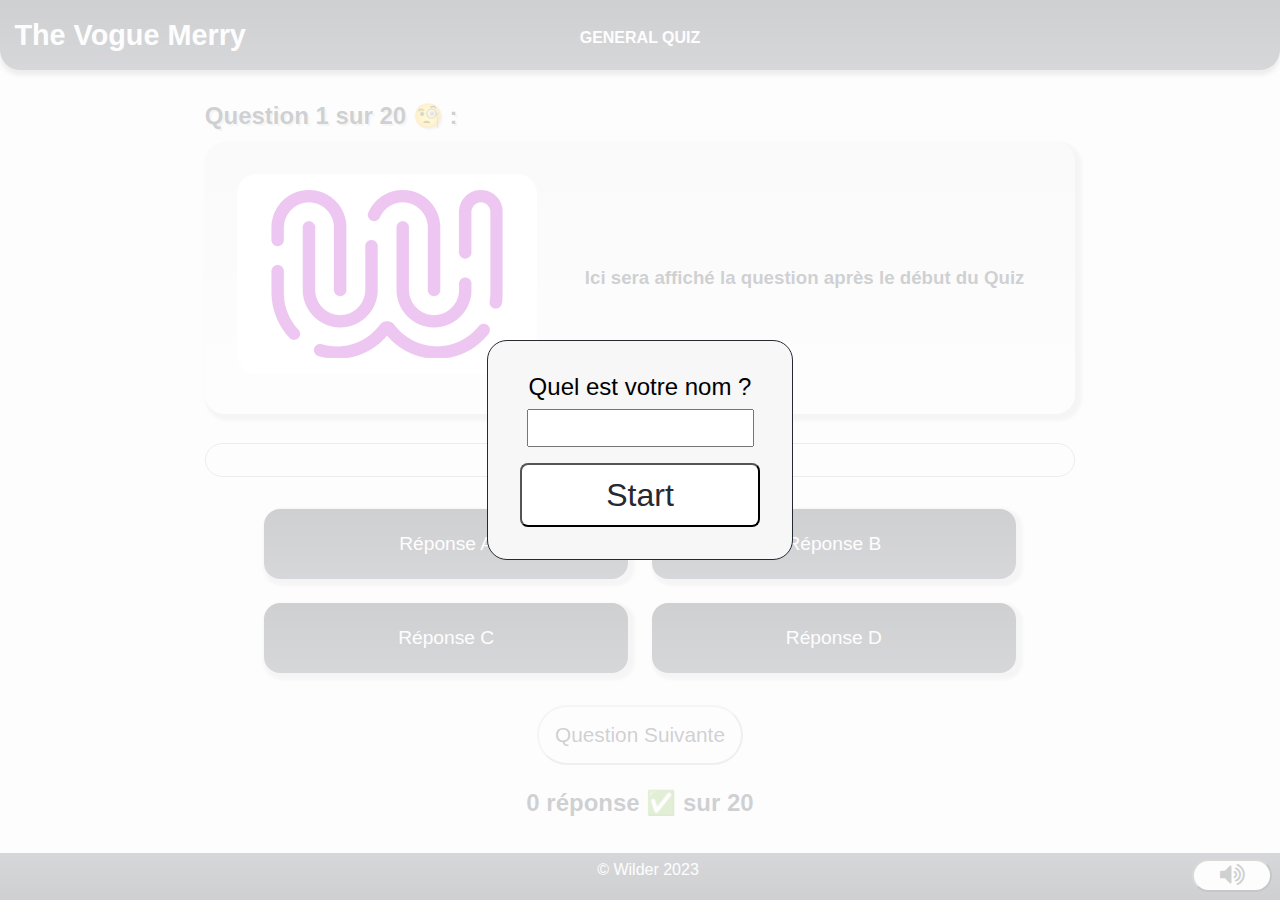
<file: index.html>
<!DOCTYPE html>
<html lang="fr">

<head>
    <meta charset="UTF-8">
    <meta name="viewport" content="width=device-width, initial-scale=1.0">
    <title>Vogue Merry - Quiz</title>
    <link rel="stylesheet" href="style.css">
    <link rel="stylesheet" href="https://cdnjs.cloudflare.com/ajax/libs/font-awesome/4.7.0/css/font-awesome.min.css">
</head>

<body>
    <div class="start">


            <div class="form-example">
                <form method="get" name="name">
                    <label for="name" id="questName">Quel est votre nom ?<br></label>
                    <input type="text" name="name" id="name" autocomplete="off">
                    <input id="start-button" type="submit" value="Start">
                </form>
            </div>


    </div>

    <div class="end">
        <table>
            <thead>
                <tr><th id="endTxt" colspan="3"></th></tr>
              <tr><th>Joueur</th><th>Score</th><th>Temps</th></tr>
            </thead>
            <tbody id="leaderboard"></tbody>
        </table>
    </div>



    <header>
        <h1 id="title">The Vogue Merry</h1>
        <h2 id="quiz-name">GENERAL QUIZ</h2>
    </header>

    <main>
            <h3 id="num-question">Question 1 sur 20 :</h3>
           
        <section class="question">
            <img src="assets/wcs.jpg" alt="Image de question" id="img">
            <h3 id="quest">Ici sera affiché la question après le début du Quiz</h3>
        </section>

        <div class="progressbar"></div>

        <div class="buttons">
            <button class="answer1">Réponse A</button>
            <button class="answer2">Réponse B</button>
            <button class="answer3">Réponse C</button>
            <button class="answer4">Réponse D</button>
        </div>

        <div class="next">
            <button id="nextButton">Question Suivante</button>
        </div>


        <section class="valid">
            <h4 id="numv">0 réponse ✅ sur 20</h4>
        </section>
    </main>

    <footer>
        © Wilder 2023
        <div id="mute">
            <button id="mute_button"><i class="fa fa-volume-up fa-2x"></i></button>
        </div>
    </footer>

    <script src="index.js"></script>
</body>

</html>
</file>
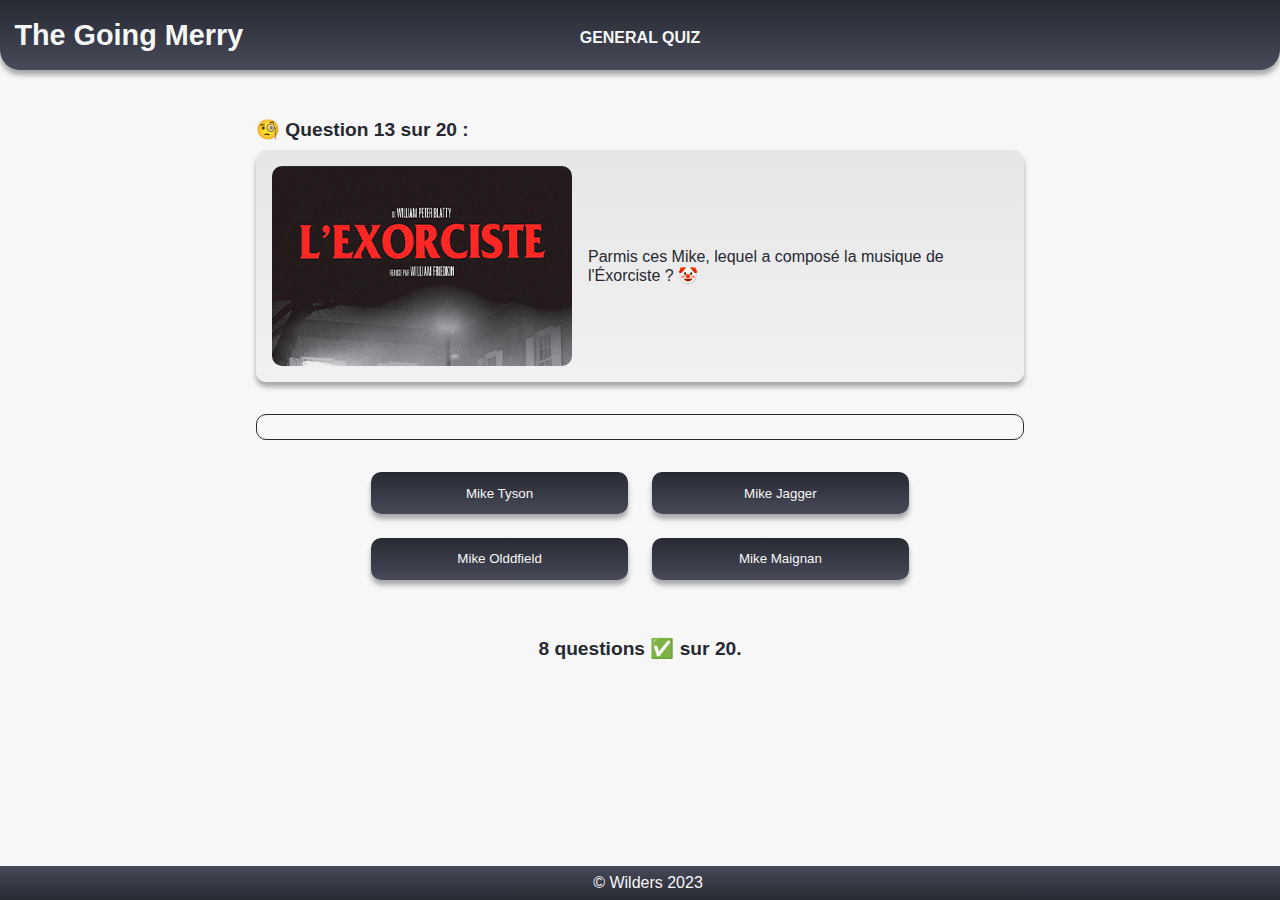
<file: GoingMerryFlav/index.html>
<!DOCTYPE html>
<html lang="en">
<head>
    <meta charset="UTF-8">
    <meta name="viewport" content="width=device-width, initial-scale=1.0">
    <link rel="stylesheet" href="style.css">
    <title>The Going Merry - GENERAL QUIZ</title>
</head>
<body>
    <header>
        <h1 id="title">The Going Merry</h1>
        <h2 id="quiz-name">GENERAL QUIZ</h2>
    </header>
    <main>
        <h3 id="question-number">🧐 Question 13 sur 20 :</h3>
        <div class="bloc-container">
            <img id="image" src="./assets/exorciste.jpg" alt="quiz-image">
            <p id="question">Parmis ces Mike, lequel a composé la musique de l'Éxorciste ? 🤡</p>
        </div>
        <div class="progressbar"></div>
        <div class="bloc-answer">
            <button id="answer-a">Mike Tyson</button>
            <button id="answer-b">Mike Jagger</button>
            <button id="answer-c">Mike Olddfield</button>
            <button id="answer-d">Mike Maignan</button>
        </div>
    </main>
    <p id="result">8 questions ✅ sur 20.</p>
    <footer>© Wilders 2023</footer>
</body>
</html>
</file>
<file: style.css>
* {
    margin: 0;
}

body {
    background-color: #F7F7F7;
    font-family: sans-serif;
}

header {
    text-align: center;
    background: linear-gradient(#272932, #474A58);
    color: #F7F7F7;
    border-radius: 0 0 20px 20px;
    box-shadow: 0px 5px 5px darkgrey;
}

#title {
    font-size: 1.5em;
    padding-top: 0.5em;
}

#quiz-name {
    font-size: 1em;
    padding-bottom: 0.5em;
}

img {
    max-width: 100%;
    border-radius: 10px;
    margin-bottom: 0.5em;
}


main {
    padding-top: 1.2em;
    margin-left: 12%;
    margin-right: 12%;
}

#num-question {
    color: #272932;
    font-size: 1.2em;
    margin-bottom: 0.5em;
}
.question {
    background: linear-gradient(#E6E6E6, #F7F7F7);
    padding: 1rem;
    border-radius: 20px;
    box-shadow: 0px 5px 5px darkgrey;
    align-items: center;
    text-align: center;
    margin-bottom: 1rem;
    color: #272932;
    font-size: .8rem;
}

.question.info {
    background: linear-gradient(#272932, #474A58);
    color: #F7F7F7;
    font-size: .7rem;
}

.buttons button {
    border: none;
    border-radius: 10px;
    background: linear-gradient(#272932, #474A58);
    color: #F7F7F7;
    padding: 1em;
    box-shadow: 0px 5px 5px darkgrey;
}

.buttons button:hover:enabled {
    background: linear-gradient(#202129, #33353f);
    color: #d1cece;
    border: none;
    border-radius: 15px;
    padding: 1em;
    box-shadow: 0px 5px 5px darkgrey;
}

.buttons {
    display: grid;
    grid-template-columns: repeat(2, 1fr);
    gap: 0.5em;
}

.next {
    display: flex;
    justify-content: center;
    margin-top: 1rem;
}

#nextButton {
    padding: .5rem;
    border-radius: 1rem;
    font-size: .8rem;
    background-color: #F7F7F7;
    color: #272932;
}

#nextButton:hover:enabled {
    background-color: #d9dadf;
}

.valid {
    color: #272932;
    text-align: center;
    margin-top: 0.5em;
    font-weight: bold;
    font-size: 1.2em;
}

footer {
    background: linear-gradient(#474A58, #272932);
    color: #F7F7F7;
    width: 100%;
    text-align: center;
    position: fixed;
    bottom: 0;
    padding: 0.5em;
}

#mute {
    text-align: right;
    margin-top: -1.2em;
    margin-right: 1em;
}

#mute_button {
    border-radius: 2em;
    background-color: #F7F7F7;
    width: 5rem;
    color: #272932;
}

#mute_button:hover {
    background-color: #d9dadf;
}

.start {
    position: fixed;
    width: 100%;
    height: 100%;
    background-color: rgba(255, 255, 255, 0.781);
    display: flex;
    align-items: center;
    justify-content: center;
    z-index: 100;
}


#start-button {
    display: flex;
    align-items: center;
    justify-content: center;
    border-radius: .5rem;
    width: 15rem;
    height: 4rem;
    font-size: 2rem;
    background-color: rgba(255, 255, 255);
    color: #272932;
}

#start-button:hover {
    display: flex;
    align-items: center;
    justify-content: center;
    border-radius: .5rem;
    width: 15rem;
    height: 4rem;
    font-size: 2rem;
    background-color: #d9dadf;
}

.progressbar {
    height: 1em;
    background-repeat: no-repeat;
    background-size: 0;
    margin: 0 auto;
    margin-bottom: 1rem;
    border-radius: 20px;
}

.progressbar {
    border: 0.2px solid #aaa;
    background-image: linear-gradient(to left, #474A58, #272932 100%);
}

.progressbar.animation {
    background-size: 100%;
    transition: background-size 10s linear;
}

.end {
    position: fixed;
    width: 100%;
    height: 100%;
    background-color: rgba(255, 255, 255, 0.781);
    display: none;
    align-items: center;
    justify-content: center;
    z-index: 100;
}

#endTxt{
    text-align: center;
}


table {
    border-collapse: collapse;
    background-color: rgba(255, 255, 255);
    border: 2px solid black;
}

th,td {
    border: 1px solid #aaa;
    padding: 5px;
    text-align: left;
    font-size: 1rem;
}

.form-example {
    background-color: #F7F7F7;
    padding: 2rem;
    border-radius: 20px;
    text-align: center;
    border: 1px solid #272932;
}

#name{
    margin-bottom: 1rem;
    margin-top: .5rem;
    padding: .5rem;
    font-size: 1rem;
}

#questName {
    font-size: 1.5rem;
}

@media screen and (min-width: 782px) {
    header {
        line-height: 0;
    }

    #title {
        text-align: left;
        font-size: 1.8em;
        padding-top: 1.2em;
        padding-left: 0.5em;
    }

    #quiz-name {
        text-align: center;
        padding-top: 0.2em;
        padding-bottom: 2em;
    }
    main {
        margin-left: 16%;
        margin-right: 16%;
        padding-top: 2em;
    }
    img {
        width: 300px;
        height: 200px;
        max-width: 23rem;
        border-radius: 20px;
    }
    
    #num-question {
        font-size: 1.5rem;
        text-shadow: lightgray 2px 2px;
    }
    
    .question {
        display: flex;
        background: linear-gradient(#E6E6E6, #F7F7F7);
        padding: 2rem;
        border-radius: 20px;
        box-shadow: .2rem .2rem .2rem .2rem lightgray;
        align-items: center;
        min-height: 13rem;
        margin-bottom: 1.8rem;
        font-size: .7rem;
        font-size: 1rem;
        width: auto;
    }
    
    .question.info {
        display: flex;
        background: linear-gradient(#272932, #474A58);
        padding: 2rem;
        border-radius: 20px;
        box-shadow: .2rem .2rem .2rem .2rem lightgray;
        align-items: center;
        min-height: 13rem;
        height: auto;
        margin-bottom: 1.8rem;
        font-size: 1rem;
        color: #F7F7F7;
    }
    
    .question h3 {
        padding-left: 3rem;
    }
    
    .buttons button {
        background: linear-gradient(#272932, #474A58);
        color: #F7F7F7;
        border-radius: 1rem;
        box-shadow: .2rem .2rem .2rem .2rem lightgray;
    
        display: inline-flex;
        padding: 1.5rem 1rem 1.5rem 1rem;
        justify-content: center;
        align-items: center;
        font-size: 1.2rem;
    }
    
    .buttons button:hover:enabled {
        background: linear-gradient(#202129, #33353f);
        color: #d1cece;
        border-radius: 1.5rem;
        box-shadow: .2rem .2rem .2rem .2rem lightgray;
    
        display: inline-flex;
        padding: 1.5rem 1rem 1.5rem 1rem;
        justify-content: center;
        align-items: center;
        font-size: 1.2rem;
    }
    
    .buttons {
        margin-left: 5%;
        margin-right: 5%;
        display: grid;
        grid-template-columns: repeat(2, 1fr);
        gap: 1.5em;
        padding: 1em;
    }
    
    .next {
        display: flex;
        justify-content: center;
        margin-top: 1rem;
    }
    
    #nextButton {
        padding: 1rem;
        border-radius: 2rem;
        font-size: 1.3rem;
        background-color: #F7F7F7;
    }
    
    #nextButton:hover:enabled {
        padding: 1rem;
        font-size: 1.3rem;
        background-color: #d9dadf;
    }
    
    .valid {
        display: flex;
        justify-content: center;
        margin-top: 1.5rem;
        font-size: 1.5rem;
        z-index: 5;
    }
    
    .progressbar {
        height: 2em;
        background-repeat: no-repeat;
        background-size: 0;
        margin-bottom: 1rem;
        border-radius: 20px;
    }
    
    th,td {
        border: 1px solid #aaa;
        padding: 5px;
        text-align: left;
        font-size: 2rem;
    }
}
</file>
<file: GoingMerryFlav/style.css>
* {
    font-family: montserrat, sans-serif;
    margin: 0;
}
header {
    text-align: center;
    background: linear-gradient(#272932, #474A58);
    color: #F7F7F7;
    border-radius: 0 0 20px 20px;
    box-shadow: 0px 5px 5px darkgrey;
}
#title {
    font-size: 1.5em;
    padding-top: 0.8em;
}
#quiz-name {
    font-size: 1em;
    padding-bottom: 0.8em;
}
body {
    background-color: #F7F7F7;
}
main {
    padding-top: 1.5em;
    margin-left: 12%;
    margin-right: 12%;
}
#question-number {
    padding-bottom: 0.5em;
    color: #272932;
    font-size: 1.2em;
}
.bloc-container {
    background: linear-gradient(#E6E6E6, #F1F1F1);
    border-radius: 10px;
    padding: 1em;
    box-shadow: 0px 5px 5px darkgrey;
    margin-bottom: 1em;
}
#image {
    max-width: 100%;
    border-radius: 10px;
    margin-bottom: 0.5em;
}
#question {
    color: #272932;
}
.progressbar {
    height: 1em;
    background-repeat: no-repeat;
    background-size: 0;
    margin: 0 auto;
    margin-bottom: 1em;
    max-width: 150ch;
    border-radius: 10px;
}
.progressbar {
    border: 1px solid #272932;
    background-image: linear-gradient(to left, #474A58, #272932 100%);
}
.progressbar.animation {
    background-size: 100%;
    transition: background-size 10s linear;
}
div > button {
    border: none;
    border-radius: 10px;
    background: linear-gradient(#272932, #474A58);
    color: #F7F7F7;
    padding: 1em;
    box-shadow: 0px 5px 5px darkgrey;
}
.bloc-answer {
    display: grid;
    grid-template-columns: repeat(2, 1fr);
    gap: 1.5em;
}
#result {
    color: #272932;
    text-align: center;
    margin: 1.5em;
    font-weight: bold;
    font-size: 1.2em;
}
footer {
    background: linear-gradient(#474A58, #272932);
    color: #F7F7F7;
    text-align: center;
    padding: 0.5em;
    width: 100%;
    position: fixed;
    bottom: 0;
}
@media screen and (min-width: 750px) { 
    header {
        text-align: left;
        line-height: 0;
    }
    #title {
        font-size: 1.8em;
        padding-top: 1.2em;
        padding-left: 0.5em;
    }
    #quiz-name {
        text-align: center;
        padding-top: 0.2em;
        padding-bottom: 2em;
    }
    main {
        padding-top: 3em;
        margin-left: 20%;
        margin-right: 20%;
    }
    .bloc-container {
        display: flex;
        justify-content: center;
        margin-bottom: 2em;
    }
    #question {
        padding-left: 1em;
        margin: auto;
    }
    #image {
        margin: 0;
    }
    .progressbar{
        height: 1.5em;
        margin-bottom: 2em;
    }
    .bloc-answer {
        margin-left: 15%;
        margin-right: 15%;
    }
    #result {
        margin: 3em;
    }
}
</file>
